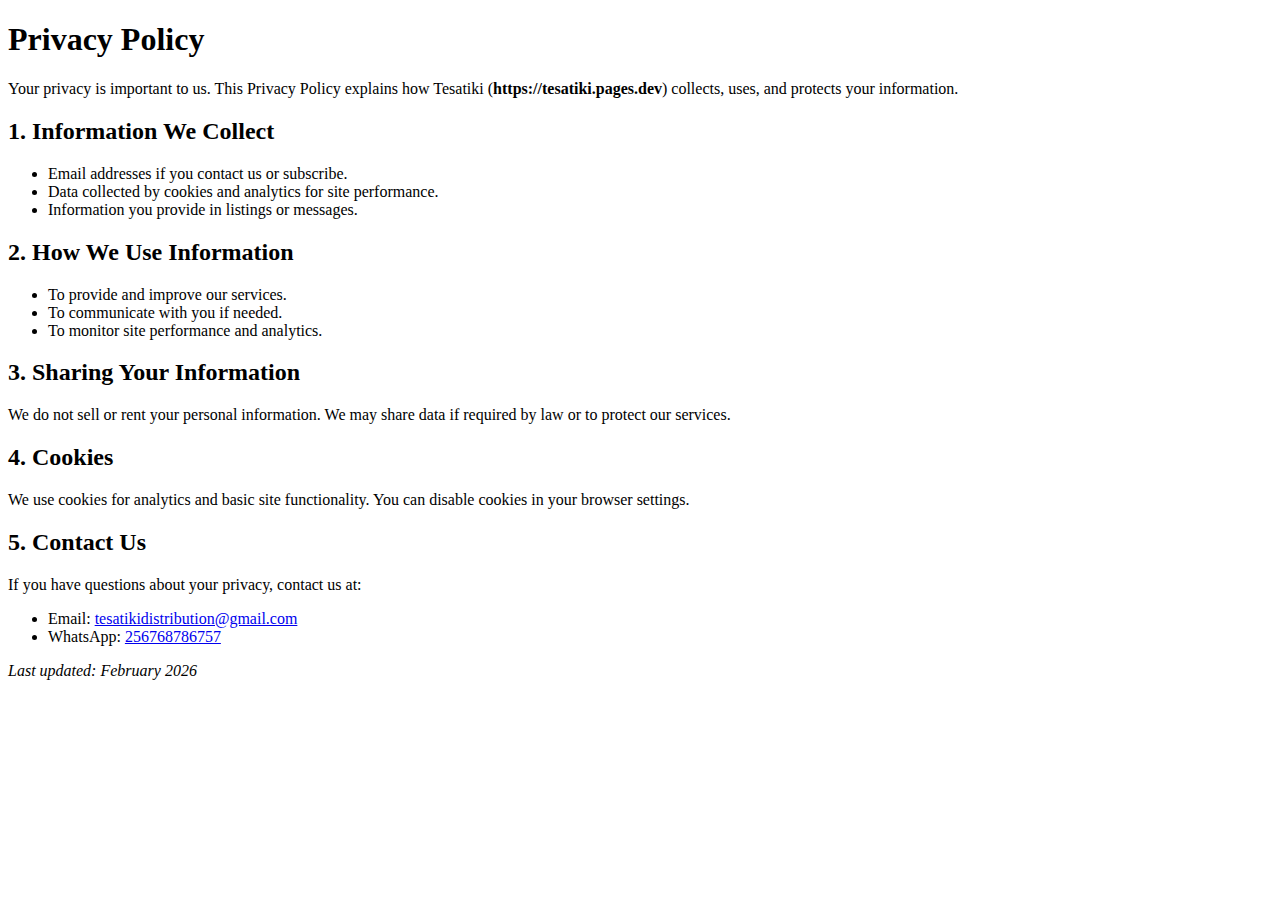
<file: privacy.html>
<!DOCTYPE html>
<html lang="en">
<head>
  <meta charset="UTF-8">
  <meta name="viewport" content="width=device-width, initial-scale=1.0">
  <title>Privacy Policy - Tesatiki</title>
  <meta name="description" content="Tesatiki Privacy Policy explains what data we collect and how we protect it. Simple, clear, and Google-friendly.">
</head>
<body>
  <h1>Privacy Policy</h1>

  <p>Your privacy is important to us. This Privacy Policy explains how Tesatiki (<strong>https://tesatiki.pages.dev</strong>) collects, uses, and protects your information.</p>

  <h2>1. Information We Collect</h2>
  <ul>
    <li>Email addresses if you contact us or subscribe.</li>
    <li>Data collected by cookies and analytics for site performance.</li>
    <li>Information you provide in listings or messages.</li>
  </ul>

  <h2>2. How We Use Information</h2>
  <ul>
    <li>To provide and improve our services.</li>
    <li>To communicate with you if needed.</li>
    <li>To monitor site performance and analytics.</li>
  </ul>

  <h2>3. Sharing Your Information</h2>
  <p>We do not sell or rent your personal information. We may share data if required by law or to protect our services.</p>

  <h2>4. Cookies</h2>
  <p>We use cookies for analytics and basic site functionality. You can disable cookies in your browser settings.</p>

  <h2>5. Contact Us</h2>
  <p>If you have questions about your privacy, contact us at:</p>
  <ul>
    <li>Email: <a href="mailto:tesatikidistribution@gmail.com">tesatikidistribution@gmail.com</a></li>
    <li>WhatsApp: <a href="https://wa.me/256768786757" target="_blank">256768786757</a></li>
  </ul>

  <p><em>Last updated: February 2026</em></p>
</body>
</html>
</file>
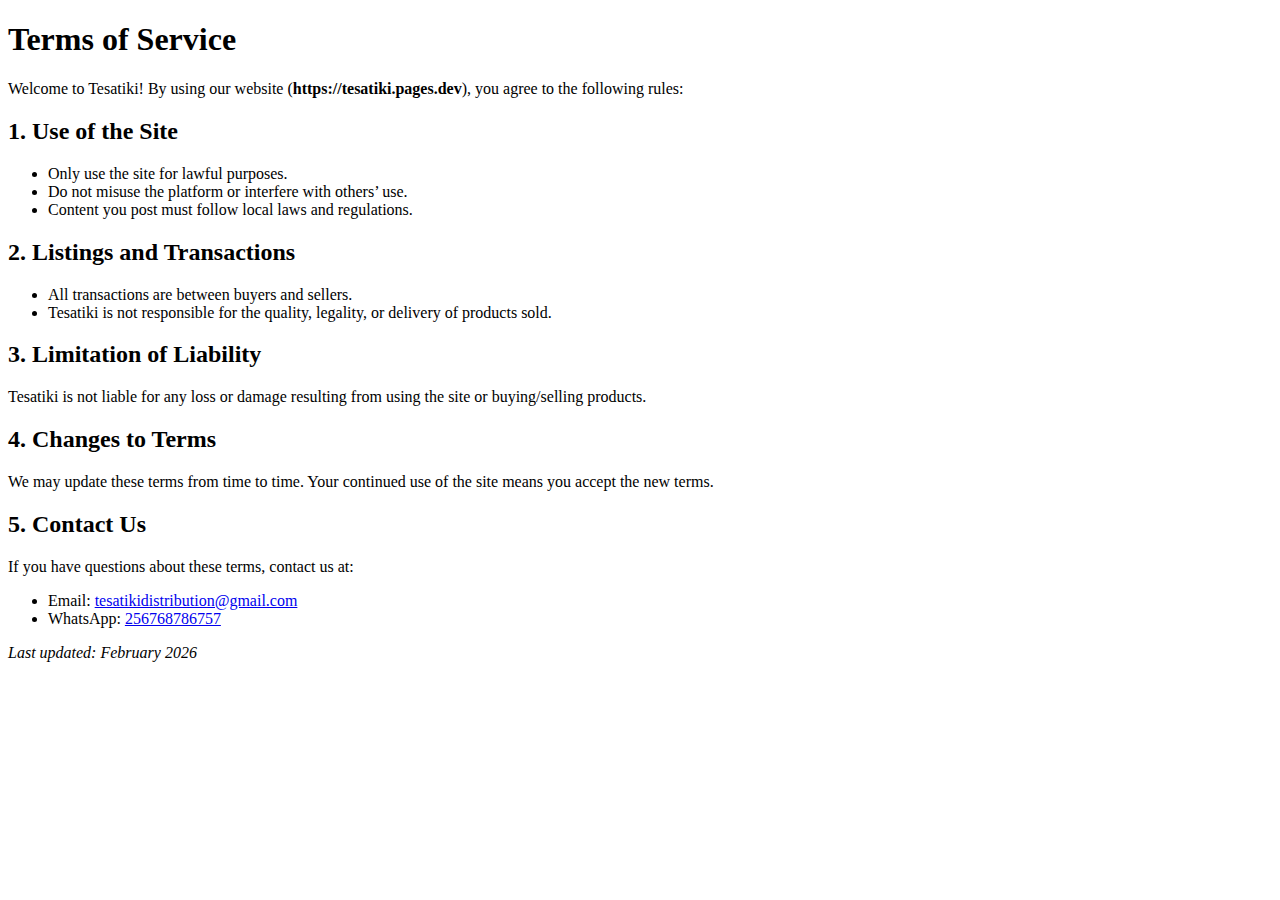
<file: terms.html>
<!DOCTYPE html>
<html lang="en">
<head>
  <meta charset="UTF-8">
  <meta name="viewport" content="width=device-width, initial-scale=1.0">
  <title>Terms of Service - Tesatiki</title>
  <meta name="description" content="Read the Terms of Service for Tesatiki, your online marketplace. Simple and clear rules for using Tesatiki.">
</head>
<body>
  <h1>Terms of Service</h1>

  <p>Welcome to Tesatiki! By using our website (<strong>https://tesatiki.pages.dev</strong>), you agree to the following rules:</p>

  <h2>1. Use of the Site</h2>
  <ul>
    <li>Only use the site for lawful purposes.</li>
    <li>Do not misuse the platform or interfere with others’ use.</li>
    <li>Content you post must follow local laws and regulations.</li>
  </ul>

  <h2>2. Listings and Transactions</h2>
  <ul>
    <li>All transactions are between buyers and sellers.</li>
    <li>Tesatiki is not responsible for the quality, legality, or delivery of products sold.</li>
  </ul>

  <h2>3. Limitation of Liability</h2>
  <p>Tesatiki is not liable for any loss or damage resulting from using the site or buying/selling products.</p>

  <h2>4. Changes to Terms</h2>
  <p>We may update these terms from time to time. Your continued use of the site means you accept the new terms.</p>

  <h2>5. Contact Us</h2>
  <p>If you have questions about these terms, contact us at:</p>
  <ul>
    <li>Email: <a href="mailto:tesatikidistribution@gmail.com">tesatikidistribution@gmail.com</a></li>
    <li>WhatsApp: <a href="https://wa.me/256768786757" target="_blank">256768786757</a></li>
  </ul>

  <p><em>Last updated: February 2026</em></p>
</body>
</html>
</file>
